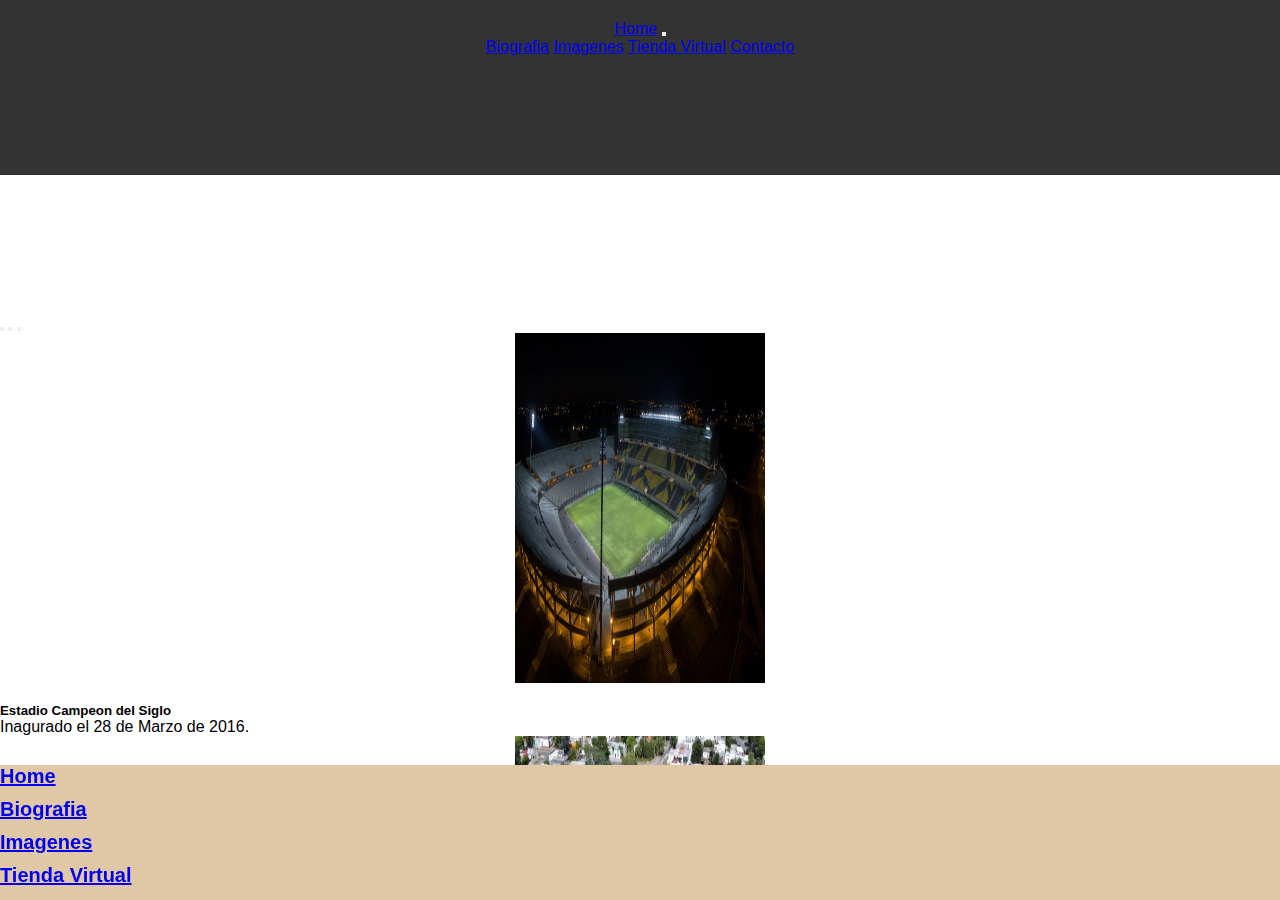
<file: index.html>
<!doctype html>
  <html lang="en">

  <head>
    <meta charset="utf-8">
    <meta name="viewport" content="width=device-width, initial-scale=1">
    <!--SEO-->
    <meta name="description"
      content="club ateletico peñarol,peñarol uruguay,informacion sobre peñarol uruguay,imagenes canchas de peñarol,tienda de ropa peñarol uruguy,contacto con peñarol de uruguay,futbol peñarol uruugay,deporte peñarol uruguay">
    <meta name="keywords"
      content="imagenes-tiendavirtual-contacto-biografia todo sobre peñarol el mejor complejo futbolistico de uruguay">
    <title>Club Atletico Peñarol </title>
    <link href="https://cdn.jsdelivr.net/npm/bootstrap@5.3.0-alpha3/dist/css/bootstrap.min.css" rel="stylesheet"
      integrity="sha384-KK94CHFLLe+nY2dmCWGMq91rCGa5gtU4mk92HdvYe+M/SXH301p5ILy+dN9+nJOZ" crossorigin="anonymous">
    <link rel="stylesheet" href="https://cdnjs.cloudflare.com/ajax/libs/animate.css/4.1.1/animate.min.css">
    <!--Estilo de las paginas-->
    <link rel="stylesheet" href="./SASS/style.css">
  </head>
  <!--barra navegadora-->
  <header class="header">
    <nav class="navbar navbar-expand-lg navbar-dark bg-dark">
      <div class="container-fluid">
        <a class="navbar-brand animate__animated animate__fadeInLeft " href="#">Home</a>
        <button class="navbar-toggler" type="button" data-bs-toggle="collapse" data-bs-target="#navbarNavAltMarkup"
          aria-controls="navbarNavAltMarkup" aria-expanded="false" aria-label="Toggle navigation">
          <span class="navbar-toggler-icon"></span>
        </button>
        <div class="collapse navbar-collapse" id="navbarNavAltMarkup">
          <div class="navbar-nav">
            <a class="nav-link active animate__animated animate__fadeInLeft" aria-current="page"
              href="./pages/biografia.html">Biografia</a>
            <a class="nav-link active animate__animated animate__fadeInLeft" href="./pages/imagenes.html">Imagenes</a>
            <a class="nav-link active animate__animated animate__fadeInLeft" href="./pages/tiendavirtual.html">Tienda
              Virtual</a>
            <a class="nav-link active animate__animated animate__fadeInLeft" href="./pages/contacto.html">Contacto</a>
          </div>
        </div>
      </div>
    </nav>
  </header>
  <!--CAROUSEL-->
  <main class="container main">
    <div id="carouselExampleCaptions" class="carousel slide col-12 col-sm-6">
      <div class="carousel-indicators">
        <button type="button" data-bs-target="#carouselExampleCaptions" data-bs-slide-to="0" class="active"
          aria-current="true" aria-label="Slide 1"></button>
        <button type="button" data-bs-target="#carouselExampleCaptions" data-bs-slide-to="1"
          aria-label="Slide 2"></button>
        <button type="button" data-bs-target="#carouselExampleCaptions" data-bs-slide-to="2"
          aria-label="Slide 3"></button>
      </div>
      <div class="carousel-inner">
        <div class="carousel-item active">
          <img src="./images/estadio.jpg" class="d-block w-100" alt="estadio">
          <div class="carousel-caption d-none d-md-block">
            <h5>Estadio Campeon del Siglo</h5>
            <p>Inagurado el 28 de Marzo de 2016.</p>
          </div>
        </div>
        <div class="carousel-item">
          <img src="./images/lasacasias.jpg" class="d-block w-100" alt="lasacasias">
          <div class="carousel-caption d-none d-md-block">
            <h5>Estado Cr Jose Pedro Damiani.</h5>
            <p>Fue Inagurado el 19 de Abril 1916.</p>
          </div>
        </div>
        <div class="carousel-item imagenes">
          <img src="./images/loaaromo.jpg" class="d-block w-100" alt="loaaromo">
          <div class="carousel-caption d-none d-md-block">
            <h5>Complejo Deportivo Washington Cataldi</h5>
            <p>Fue Inagurado en el año 1947.</p>
          </div>
        </div>
      </div>
      <button class="carousel-control-prev" type="button" data-bs-target="#carouselExampleCaptions" data-bs-slide="prev">
        <span class="carousel-control-prev-icon" aria-hidden="true"></span>
        <span class="visually-hidden">Previous</span>
      </button>
      <button class="carousel-control-next" type="button" data-bs-target="#carouselExampleCaptions" data-bs-slide="next">
        <span class="carousel-control-next-icon" aria-hidden="true"></span>
        <span class="visually-hidden">Next</span>
      </button>
    </div>
    <!--CARD-->
    <div class="card">
      <div class="card-header">
        COMPLEJOS-INSTALACIONES
      </div>
      <div class="card-body">
        <h5 class="card-title">CANCHAS DE CAMPO SINTETICO</h5>
        <p class="card-text">EQUIPAMIENTO-INFRASTRUCTURA</p>
        <a href="#" class="btn btn-primary">Ir a la pagina Oficial</a>
      </div>
    </div>
  </main>
  <body class="pagina-especifica">
    <!--FOOTER-->
    <footer class="mt-5 container-fluid footer">
      <div class="py-3 my-4">
        <ul class="nav justify-content-center border-bottom pb-3 mb-3">
          <li class="nav-item"><a href="#" class="nav-link px-2 text-body-secondary">Home</a></li>
          <li class="nav-item"><a href="./pages/biografia.html" class="nav-link px-2 text-body-secondary">Biografia</a>
          </li>
          <li class="nav-item"><a href="./pages/imagenes.html" class="nav-link px-2 text-body-secondary">Imagenes</a></li>
          <li class="nav-item"><a href="./pages/tiendavirtual.html" class="nav-link px-2 text-body-secondary">Tienda
              Virtual</a></li>
          <li class="nav-item"><a href="./pages/contacto.html" class="nav-link px-2 text-body-secondary">Contacto</a></li>
        </ul>
        <p class="text-center text-body-secondary">© 2023 Company, Inc</p>
    </footer>
    <script src="https://cdn.jsdelivr.net/npm/bootstrap@5.3.0-alpha3/dist/js/bootstrap.bundle.min.js"
      integrity="sha384-ENjdO4Dr2bkBIFxQpeoTz1HIcje39Wm4jDKdf19U8gI4ddQ3GYNS7NTKfAdVQSZe"
      crossorigin="anonymous"></script>
  </body>

  </html>
</file>
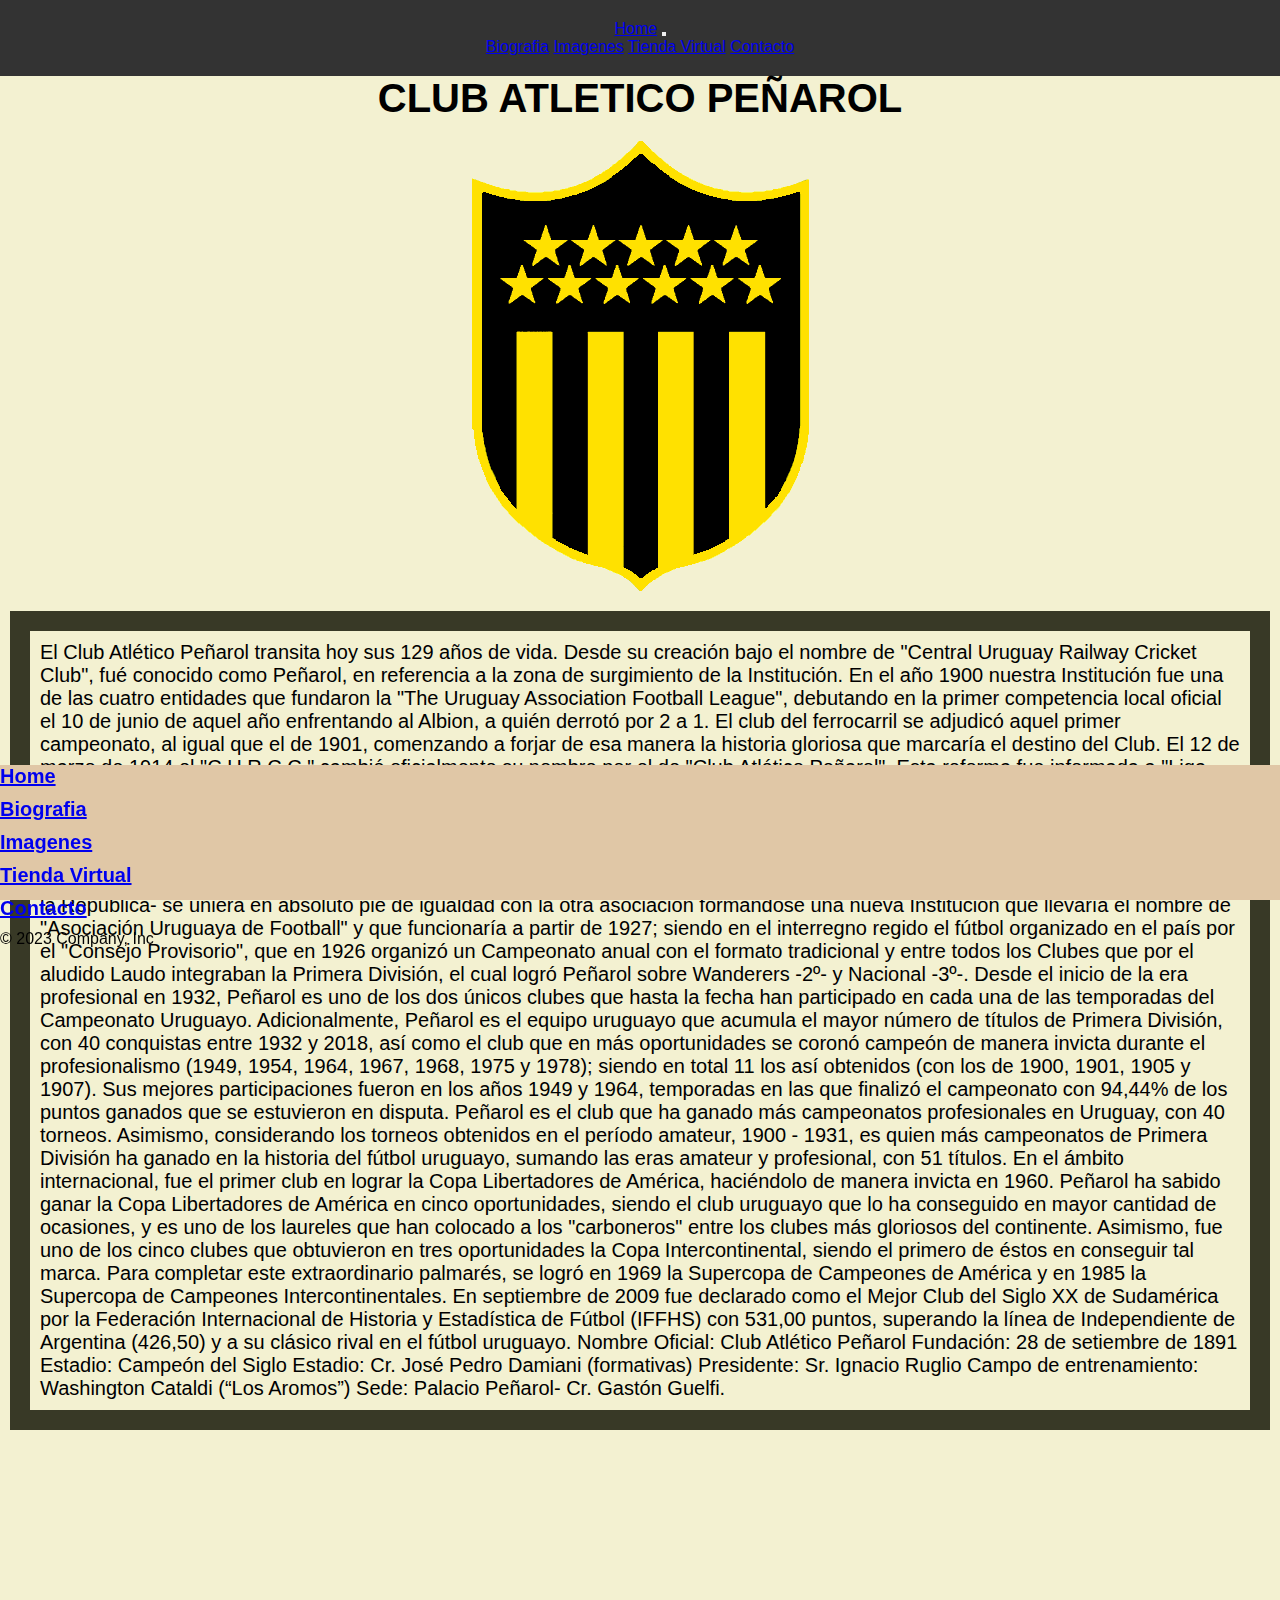
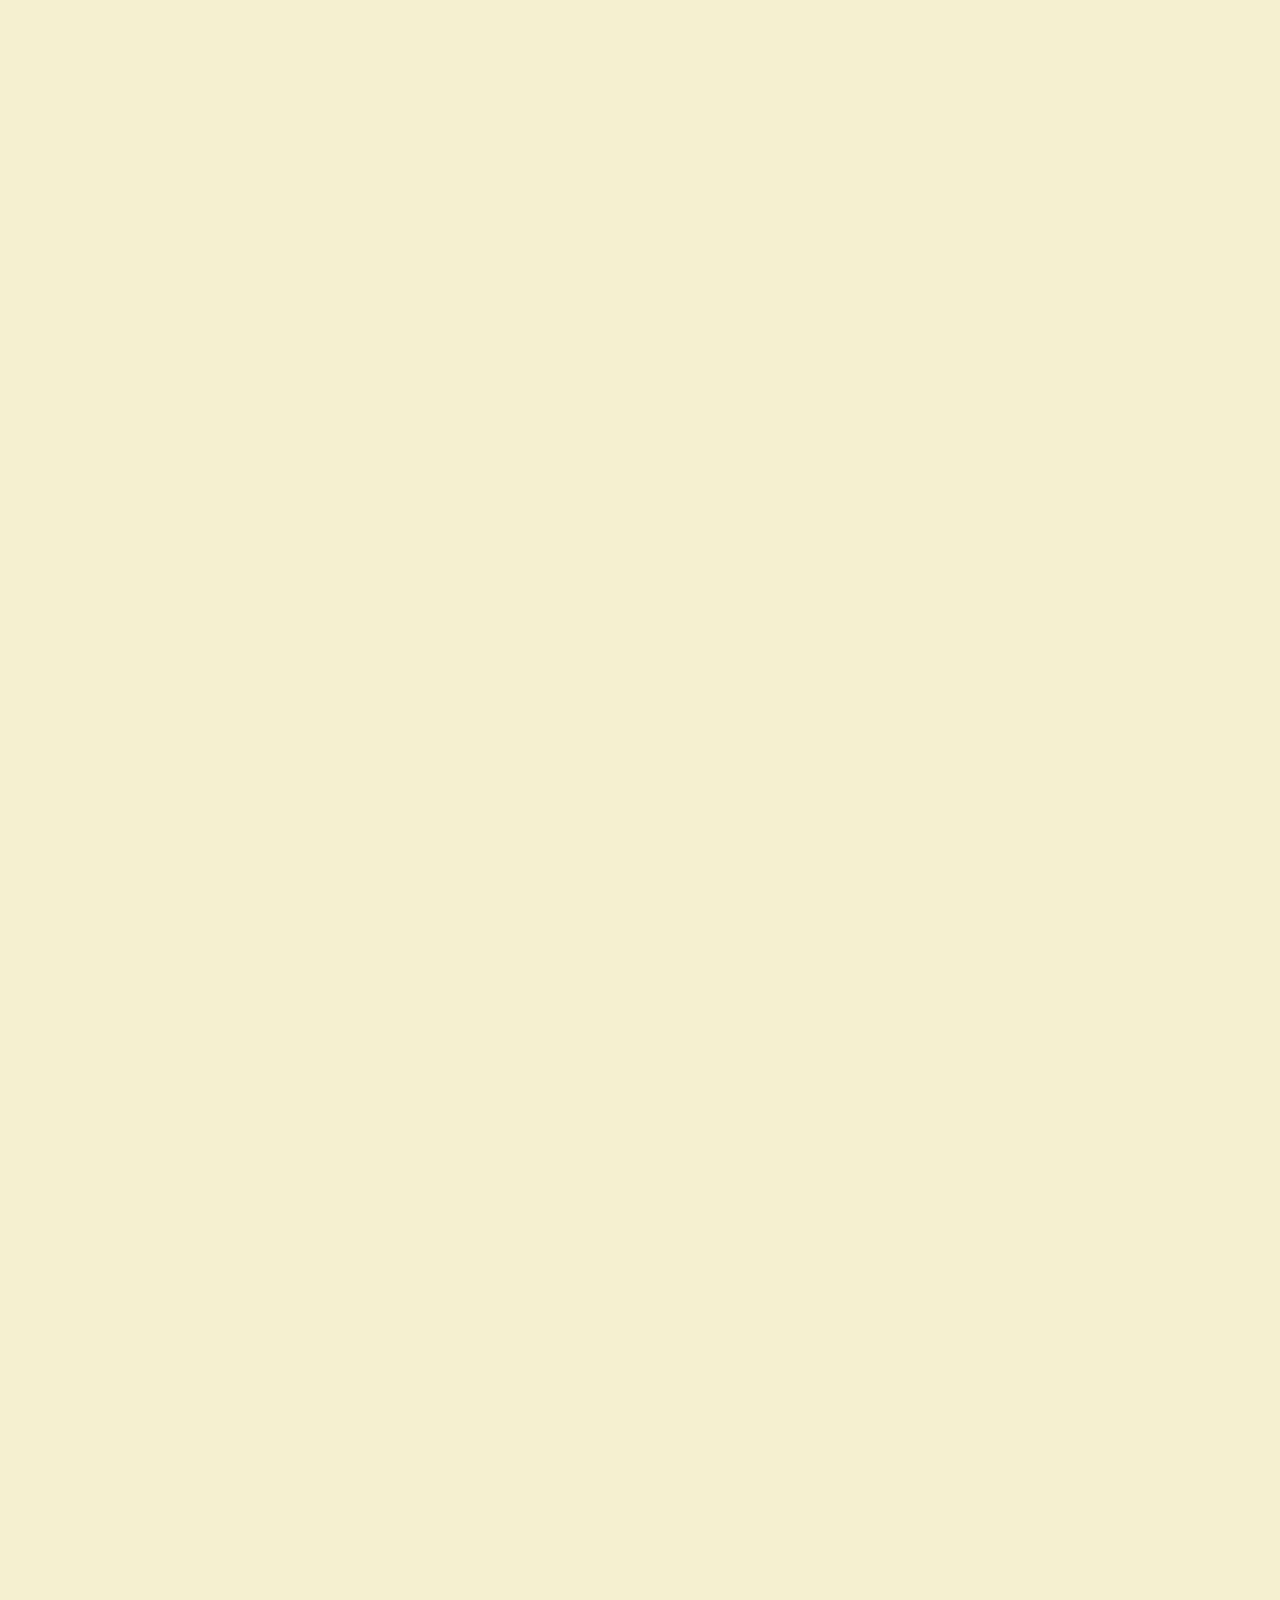
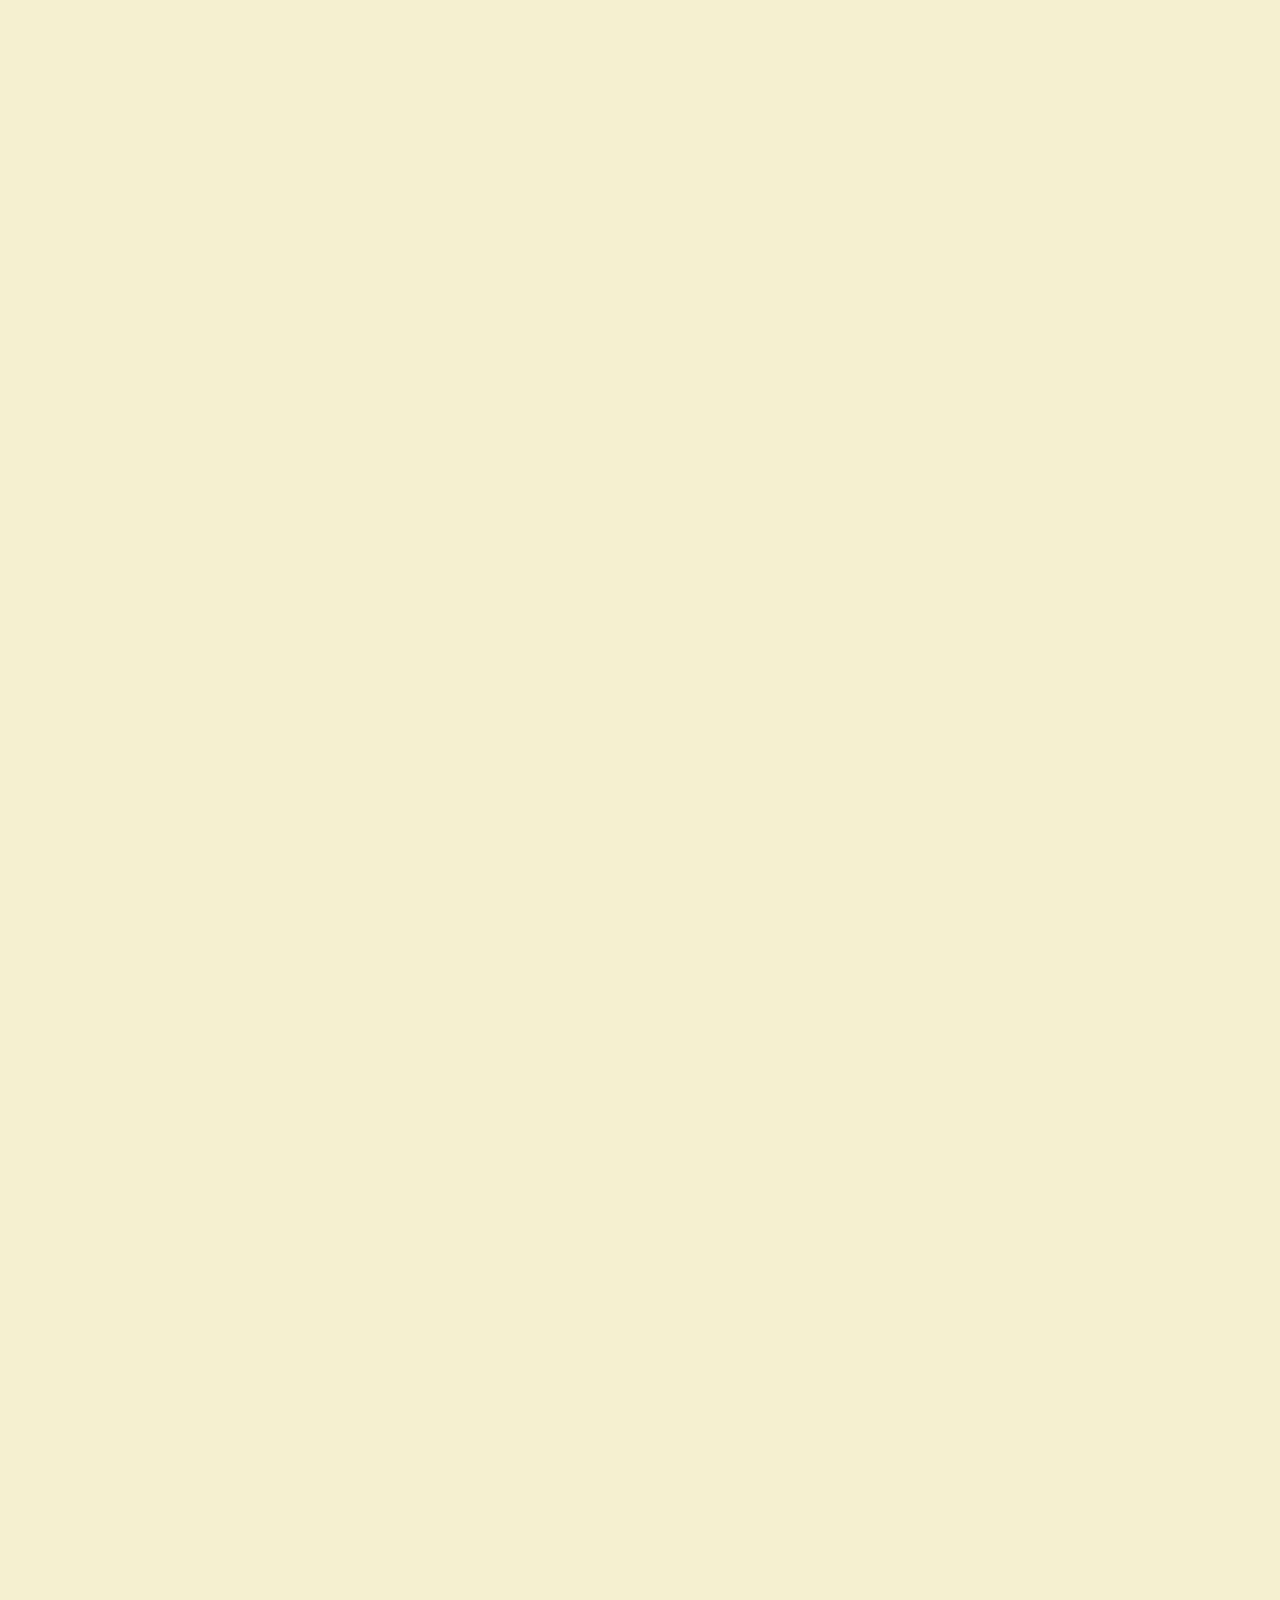
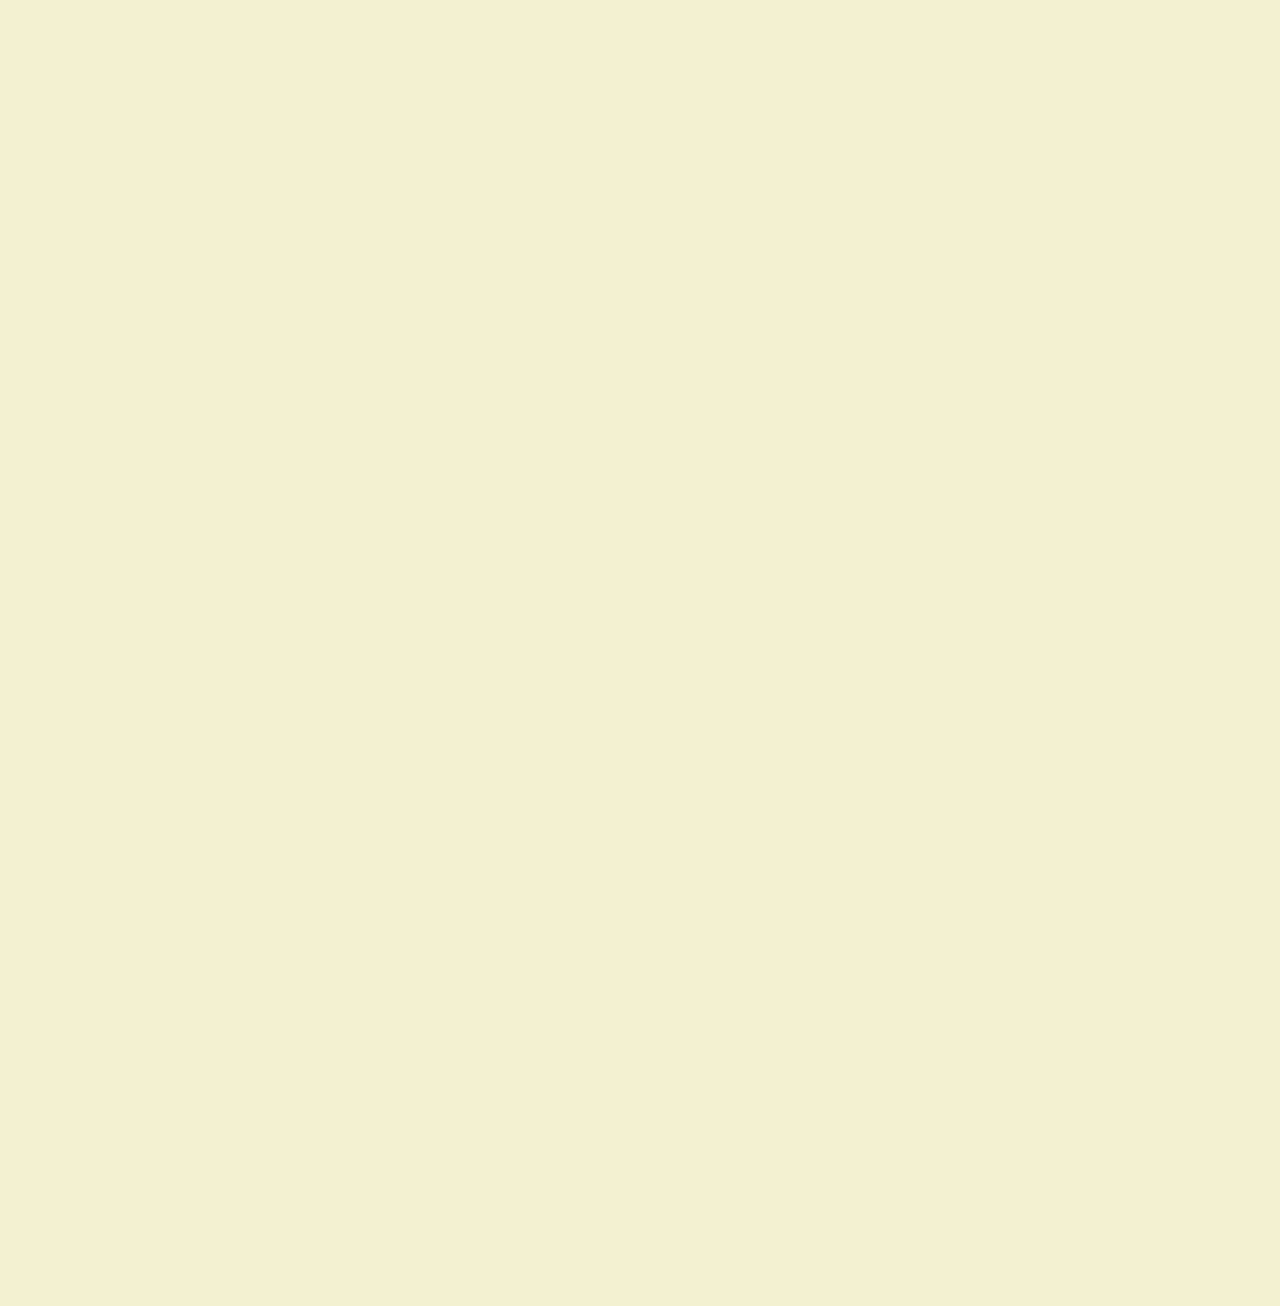
<file: pages/biografia.html>
<!doctype html>
<html lang="en">

<head>
  <meta charset="utf-8">
  <meta name="viewport" content="width=device-width, initial-scale=1">
  <!--SEO-->
  <meta name="description"
    content="club ateletico peñarol,peñarol uruguay,informacion sobre peñarol uruguay,imagenes canchas de peñarol,tienda de ropa peñarol uruguy,contacto con peñarol de uruguay,futbol peñarol uruugay,deporte peñarol uruguay">
  <meta name="keywords"
    content="imagenes-tiendavirtual-contacto-biografia todo sobre peñarol el mejor complejo futbolistico de uruguay">
  <title>Club Atletico Peñarol</title>
  <link href="https://cdn.jsdelivr.net/npm/bootstrap@5.3.0-alpha3/dist/css/bootstrap.min.css" rel="stylesheet"
    integrity="sha384-KK94CHFLLe+nY2dmCWGMq91rCGa5gtU4mk92HdvYe+M/SXH301p5ILy+dN9+nJOZ" crossorigin="anonymous">
  <link rel="stylesheet" href="https://cdnjs.cloudflare.com/ajax/libs/animate.css/4.1.1/animate.min.css">
  <!--Estilo de las paginas-->
  <link rel="stylesheet" href="../SASS/style.css">
</head>

<body class="color-biografia">
 <!--barra navegadora-->
    <header>
      <nav class="navbar navbar-expand-lg navbar-dark bg-dark">
        <div class="container-fluid">
          <a class="navbar-brand nav-link animate__animated animate__fadeInLeft " href="../index.html">Home</a>
          <button class="navbar-toggler" type="button" data-bs-toggle="collapse" data-bs-target="#navbarNavAltMarkup"
          aria-controls="navbarNavAltMarkup" aria-expanded="false" aria-label="Toggle navigation">
          <span class="navbar-toggler-icon"></span>
        </button>
        <div class="collapse navbar-collapse" id="navbarNavAltMarkup">
          <div class="navbar-nav">
            <a class="nav-link active animate__animated animate__fadeInLeft " aria-current="page" href="#">Biografia</a>
            <a class="nav-link active animate__animated animate__fadeInLeft " href="./imagenes.html">Imagenes</a>
            <a class="nav-link active animate__animated animate__fadeInLeft " href="./tiendavirtual.html">Tienda
              Virtual</a>
              <a class="nav-link active animate__animated animate__fadeInLeft " href="./contacto.html">Contacto</a>
            </div>
          </div>
        </div>
      </nav>
      
    </header>
    <!--Edicion biografia-->
    <main class="biografia-clase">
    <div class="biografia">
      <h1 class="animate__animated animate__bounce">CLUB ATLETICO PEÑAROL</h1>
      <img src="../images/Escudo-club-atletico-penarol-con-borde-amarillo.png" alt="escudo">
      <p class="biografia-p">El Club Atlético Peñarol transita hoy sus 129 años de vida. Desde su creación bajo el
        nombre
        de "Central Uruguay Railway Cricket Club", fué conocido como Peñarol, en referencia a la zona de surgimiento de
        la
        Institución.
        En el año 1900 nuestra Institución fue una de las cuatro entidades que fundaron la "The Uruguay Association
        Football League", debutando en la primer competencia local oficial el 10 de junio de aquel año enfrentando al
        Albion, a quién derrotó por 2 a 1. El club del ferrocarril se adjudicó aquel primer campeonato, al igual que el
        de
        1901, comenzando a forjar de esa manera la historia gloriosa que marcaría el destino del Club.
        El 12 de marzo de 1914 el "C.U.R.C.C." cambió oficialmente su nombre por el de "Club Atlético Peñarol". Esta
        reforma fue informada a "Liga Uruguaya de Football" el 14 de marzo, siendo aprobada por ésta y todos sus clubes
        asociados el 17 de marzo y así comunicado al Club por carta oficial. Finalmente, el 13 de abril de ese año el
        Poder Ejecutivo le otorgó la personería jurídica al club.
        Durante la era amateur Peñarol obtuvo 11 Campeonatos Uruguayos, siendo el de 1905 el único en la historia del
        país
        obtenido en forma invicta sin goles en contra. El de 1924 lo hubo en la "Federación Uruguaya de Football"
        constituída como consecuencia del cisma ocurrido en el fútbol del país en 1922 y que por el fallo arbitral
        conocido como "Laudo Serrato" -dictado el 9 de octubre de 1925 por el Presidente de la República- se uniera en
        absoluto pie de igualdad con la otra asociación formándose una nueva Institución que llevaría el nombre de
        "Asociación Uruguaya de Football" y que funcionaría a partir de 1927; siendo en el interregno regido el fútbol
        organizado en el país por el "Consejo Provisorio", que en 1926 organizó un Campeonato anual con el formato
        tradicional y entre todos los Clubes que por el aludido Laudo integraban la Primera División, el cual logró
        Peñarol sobre Wanderers -2º- y Nacional -3º-.
        Desde el inicio de la era profesional en 1932, Peñarol es uno de los dos únicos clubes que hasta la fecha han
        participado en cada una de las temporadas del Campeonato Uruguayo. Adicionalmente, Peñarol es el equipo uruguayo
        que acumula el mayor número de títulos de Primera División, con 40 conquistas entre 1932 y 2018, así como el
        club
        que en más oportunidades se coronó campeón de manera invicta durante el profesionalismo (1949, 1954, 1964, 1967,
        1968, 1975 y 1978); siendo en total 11 los así obtenidos (con los de 1900, 1901, 1905 y 1907). Sus mejores
        participaciones fueron en los años 1949 y 1964, temporadas en las que finalizó el campeonato con 94,44% de los
        puntos ganados que se estuvieron en disputa.
        Peñarol es el club que ha ganado más campeonatos profesionales en Uruguay, con 40 torneos. Asimismo,
        considerando
        los torneos obtenidos en el período amateur, 1900 - 1931, es quien más campeonatos de Primera División ha ganado
        en la historia del fútbol uruguayo, sumando las eras amateur y profesional, con 51 títulos.
        En el ámbito internacional, fue el primer club en lograr la Copa Libertadores de América, haciéndolo de manera
        invicta en 1960.
        Peñarol ha sabido ganar la Copa Libertadores de América en cinco oportunidades, siendo el club uruguayo que lo
        ha
        conseguido en mayor cantidad de ocasiones, y es uno de los laureles que han colocado a los "carboneros" entre
        los
        clubes más gloriosos del continente.
        Asimismo, fue uno de los cinco clubes que obtuvieron en tres oportunidades la Copa Intercontinental, siendo el
        primero de éstos en conseguir tal marca.
        Para completar este extraordinario palmarés, se logró en 1969 la Supercopa de Campeones de América y en 1985 la
        Supercopa de Campeones Intercontinentales.
        En septiembre de 2009 fue declarado como el Mejor Club del Siglo XX de Sudamérica por la Federación
        Internacional
        de Historia y Estadística de Fútbol (IFFHS) con 531,00 puntos, superando la línea de Independiente de Argentina
        (426,50) y a su clásico rival en el fútbol uruguayo.
        Nombre Oficial: Club Atlético Peñarol
        Fundación: 28 de setiembre de 1891
        Estadio: Campeón del Siglo
        Estadio: Cr. José Pedro Damiani (formativas)
        Presidente: Sr. Ignacio Ruglio
        Campo de entrenamiento: Washington Cataldi (“Los Aromos”)
        Sede: Palacio Peñarol- Cr. Gastón Guelfi.
      </p>
    </div>
  </main>
  <footer class="mt-5 container-fluid footer">
    <div class="py-3 my-4">
      <ul class="nav justify-content-center border-bottom pb-3 mb-3">
        <li class="nav-item"><a href="../index.html" class="nav-link px-2 text-body-secondary">Home</a></li>
        <li class="nav-item"><a href="#" class="nav-link px-2 text-body-secondary">Biografia</a>
        </li>
        <li class="nav-item"><a href="./imagenes.html" class="nav-link px-2 text-body-secondary">Imagenes</a></li>
        <li class="nav-item"><a href="./tiendavirtual.html" class="nav-link px-2 text-body-secondary">Tienda
            Virtual</a></li>
        <li class="nav-item"><a href="./contacto.html" class="nav-link px-2 text-body-secondary">Contacto</a></li>
      </ul>
      <p class="text-center text-body-secondary">© 2023 Company, Inc</p>
    </div>
  </footer>
  <script src="https://cdn.jsdelivr.net/npm/bootstrap@5.3.0-alpha3/dist/js/bootstrap.bundle.min.js"
  integrity="sha384-ENjdO4Dr2bkBIFxQpeoTz1HIcje39Wm4jDKdf19U8gI4ddQ3GYNS7NTKfAdVQSZe"
  crossorigin="anonymous">
  </script>
</body>
</html>
</file>
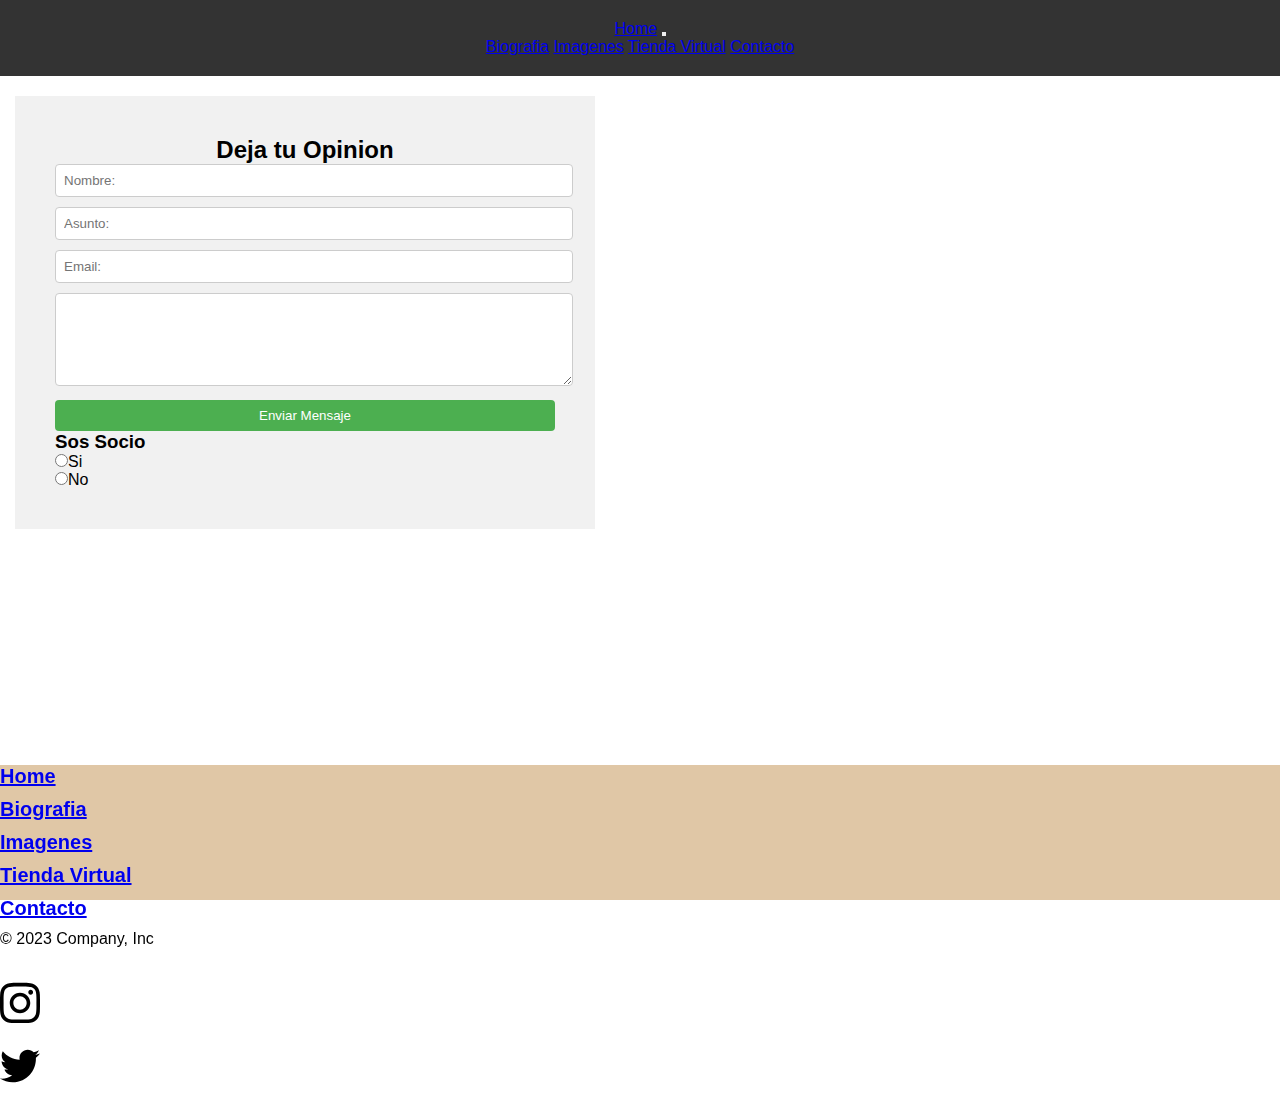
<file: pages/contacto.html>
<!doctype html>
  <html lang="en">

  <head>
    <meta charset="utf-8">
    <meta name="viewport" content="width=device-width, initial-scale=1">
    <!--SEO-->
    <meta name="description"
      content="club ateletico peñarol,peñarol uruguay,informacion sobre peñarol uruguay,imagenes canchas de peñarol,tienda de ropa peñarol uruguy,contacto con peñarol de uruguay,futbol peñarol uruugay,deporte peñarol uruguay">
    <meta name="keywords"
      content="imagenes-tiendavirtual-contacto-biografia todo sobre peñarol el mejor complejo futbolistico de uruguay">
    <title>Club Atletico Peñarol</title>
    <link href="https://cdn.jsdelivr.net/npm/bootstrap@5.3.0-alpha3/dist/css/bootstrap.min.css" rel="stylesheet"
      integrity="sha384-KK94CHFLLe+nY2dmCWGMq91rCGa5gtU4mk92HdvYe+M/SXH301p5ILy+dN9+nJOZ" crossorigin="anonymous">
    <link rel="stylesheet" href="https://cdnjs.cloudflare.com/ajax/libs/animate.css/4.1.1/animate.min.css">
    <!--Estilo de las paginas-->
    <link rel="stylesheet" href="../SASS/style.css">
  </head>
  <!--Edicion nav-->
  <header>
    <nav class="navbar navbar-expand-lg navbar-dark bg-dark">
      <div class="container-fluid">
        <a class="navbar-brand animate__animated animate__fadeInLeft" href="../index.html">Home</a>
        <button class="navbar-toggler" type="button" data-bs-toggle="collapse" data-bs-target="#navbarNavAltMarkup"
          aria-controls="navbarNavAltMarkup" aria-expanded="false" aria-label="Toggle navigation">
          <span class="navbar-toggler-icon"></span>
        </button>
        <div class="collapse navbar-collapse" id="navbarNavAltMarkup">
          <div class="navbar-nav">
            <a class="nav-link active animate__animated animate__fadeInLeft" aria-current="page"
              href="./biografia.html">Biografia</a>
            <a class="nav-link active animate__animated animate__fadeInLeft" href="./imagenes.html">Imagenes</a>
            <a class="nav-link active animate__animated animate__fadeInLeft" href="./tiendavirtual.html">Tienda
              Virtual</a>
            <a class="nav-link activeanimate__animated animate__fadeInLeft" href="#">Contacto</a>
          </div>
        </div>
      </div>
    </nav>
  </header>
  <!--EDICION CONTACTO-->
  <main class="main-form">
    <form class="formulario-peñarol">
      <h2>Deja tu Opinion</h2>

      <div class="contendio-form">
        <div class="form-asunto">
          <ul>
            <li><input type="text" id="name" name="user name" placeholder="Nombre:"></li>
            <li><input type="text" id="name" name="user asunto" placeholder="Asunto:"></li>
            <li><input type="text" id="name" name="user mail" placeholder="Email:"></li>
            <li><textarea name="user-msg" id="msg" cols="21" rows="5"></textarea></li>

            <input type="submit" value="Enviar Mensaje">
          </ul>
        </div>

        <div class="Form-datos">
          <div class="SosSocio">
            <h3>Sos Socio</h3>

            <p><input type="radio" name="socio" id="si-soy">Si</p>
            <p><input type="radio" name="socio" id="no-soy">No</p>
          </div>
        </div>
      </div>
    </form>

  </main>

  <body class="img-espe-contacto">
    <div class="contenido"></div>
    <!--IFRAME-->
    <iframe
      src="https://www.google.com/maps/embed?pb=!1m18!1m12!1m3!1d3272.303997325659!2d-56.185306023009566!3d-34.89881987314527!2m3!1f0!2f0!3f0!3m2!1i1024!2i768!4f13.1!3m3!1m2!1s0x959f8035c2f5be6b%3A0x710a03b89e09103b!2sPalacio%20Pe%C3%B1arol!5e0!3m2!1ses-419!2suy!4v1684348129294!5m2!1ses-419!2suy"
      width="300" height="250" style="border:0;" allowfullscreen="" loading="lazy"
      referrerpolicy="no-referrer-when-downgrade"></iframe>

    <div class="iconos">
      <ul>
        <li>
          <img class="instagram-logo" src="../iconos/instagram (1).svg" alt="">
          <img class="twiter-logo" src="../iconos/twitter.svg" alt="">

        </li>
      </ul>
    </div>
    <footer class="mt-5 container-fluid footer">
      <div class="py-3 my-4">
        <ul class="nav justify-content-center border-bottom pb-3 mb-3">
          <li class="nav-item"><a href="../index.html" class="nav-link px-2 text-body-secondary">Home</a></li>
          <li class="nav-item"><a href="./biografia.html" class="nav-link px-2 text-body-secondary">Biografia</a>
          </li>
          <li class="nav-item"><a href="./imagenes.html" class="nav-link px-2 text-body-secondary">Imagenes</a></li>
          <li class="nav-item"><a href="./tiendavirtual.html" class="nav-link px-2 text-body-secondary">Tienda
              Virtual</a></li>
          <li class="nav-item"><a href="#" class="nav-link px-2 text-body-secondary">Contacto</a></li>
        </ul>
        <p class="text-center text-body-secondary">© 2023 Company, Inc</p>

    </footer>

    <script src="https://cdn.jsdelivr.net/npm/bootstrap@5.3.0-alpha3/dist/js/bootstrap.bundle.min.js"
      integrity="sha384-ENjdO4Dr2bkBIFxQpeoTz1HIcje39Wm4jDKdf19U8gI4ddQ3GYNS7NTKfAdVQSZe"
      crossorigin="anonymous"></script>
  </body>

  </html>
</file>
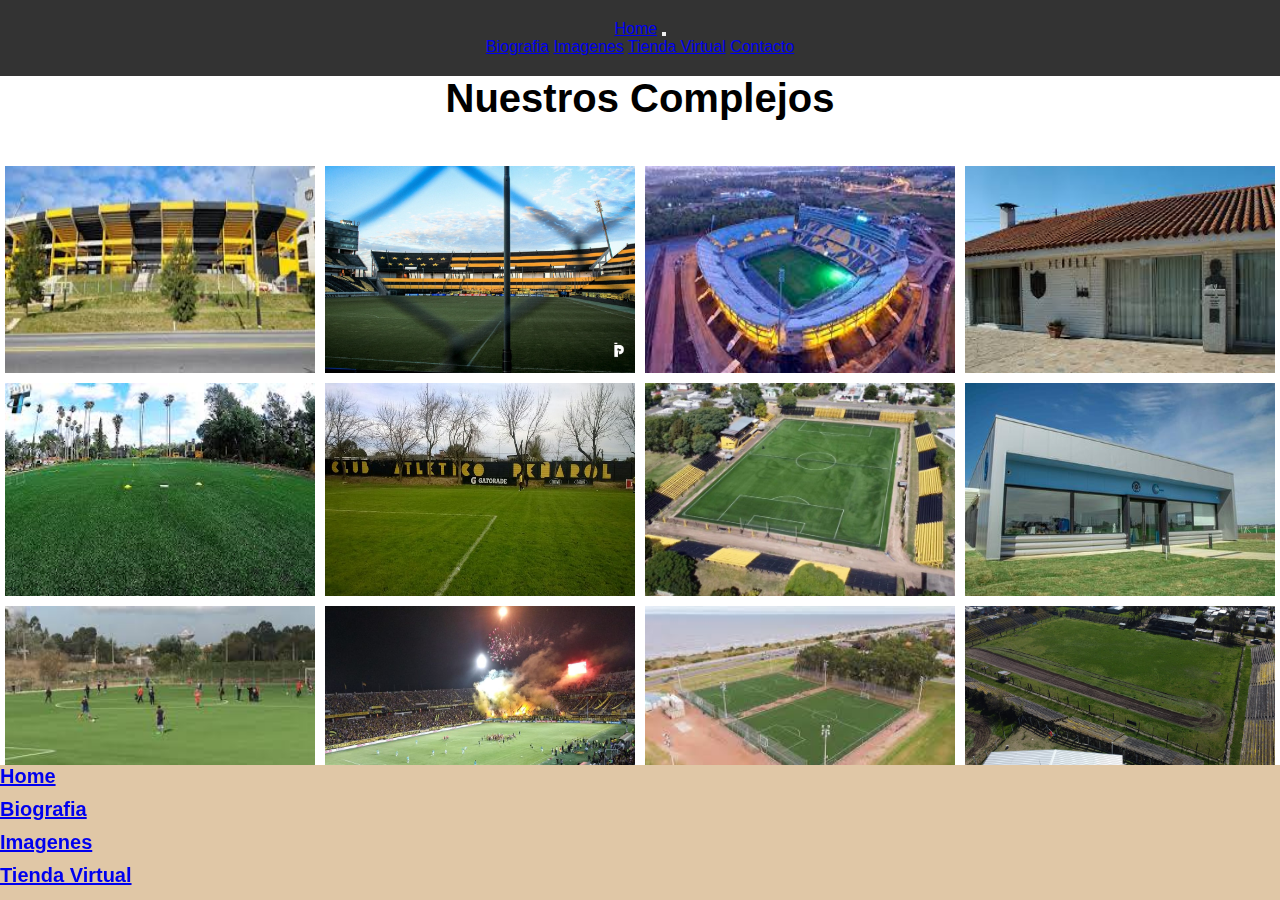
<file: pages/imagenes.html>
<!doctype html>
  <html lang="en">

  <head>
    <meta charset="utf-8">
    <meta name="viewport" content="width=device-width, initial-scale=1">
    <title>Club Atletico Peñarol</title>
    <!--SEO-->
    <meta name="description"
      content="club ateletico peñarol,peñarol uruguay,informacion sobre peñarol uruguay,imagenes canchas de peñarol,tienda de ropa peñarol uruguy,contacto con peñarol de uruguay,futbol peñarol uruugay,deporte peñarol uruguay">
    <meta name="keywords"
      content="imagenes-tiendavirtual-contacto-biografia todo sobre peñarol el mejor complejo futbolistico de uruguay">
    <link href="https://cdn.jsdelivr.net/npm/bootstrap@5.3.0-alpha3/dist/css/bootstrap.min.css" rel="stylesheet"
      integrity="sha384-KK94CHFLLe+nY2dmCWGMq91rCGa5gtU4mk92HdvYe+M/SXH301p5ILy+dN9+nJOZ" crossorigin="anonymous">
    <link rel="stylesheet" href="https://cdnjs.cloudflare.com/ajax/libs/animate.css/4.1.1/animate.min.css">
    <!--Estilo de las paginas-->
    <link rel="stylesheet" href="../SASS/style.css">
  </head>
  <!--barra navegadora-->
  <header>
    <nav class="navbar navbar-expand-lg navbar-dark bg-dark">
      <div class="container-fluid">
        <a class="navbar-brand" href="../index.html">Home</a>
        <button class="navbar-toggler" type="button" data-bs-toggle="collapse" data-bs-target="#navbarNavAltMarkup"
          aria-controls="navbarNavAltMarkup" aria-expanded="false" aria-label="Toggle navigation">
          <span class="navbar-toggler-icon"></span>
        </button>
        <div class="collapse navbar-collapse" id="navbarNavAltMarkup">
          <div class="navbar-nav">
            <a class="nav-link active animate__animated animate__fadeInLeft " aria-current="page"
              href="./biografia.html">Biografia</a>
            <a class="nav-link active animate__animated animate__fadeInLeft  " href="#">Imagenes</a>
            <a class="nav-link active animate__animated animate__fadeInLeft  " href="./tiendavirtual.html">Tienda
              Virtual</a>
            <a class="nav-link active animate__animated animate__fadeInLeft " href="./contacto.html">Contacto</a>
          </div>
        </div>
      </div>
    </nav>
  </header>

  <!--Edicion Imagenes-->

  <body>
    <h1 class="active animate__animated animate__fadeInLeft">Nuestros Complejos</h1>
    <div class="image-container responsive">
    </div>
    <div class="contenedor-imagenes">
      <img class="animate__animated animate__bounce" src="../images/fondoestadio.jpg" alt="Imagen 1">
      <img class="animate__animated animate__bounce" src="../images/canchaestadio.jpg" alt="Imagen 2">
      <img class="animate__animated animate__bounce" src="../images/estadiocap.jpg" alt="Imagen 3">
      <img class="animate__animated animate__bounce" src="../images/aromos.jpg" alt="Imagen 4">
      <img class="animate__animated animate__bounce" src="../images/aromos2.jpg" alt="Imagen 5">
      <img class="animate__animated animate__bounce" src="../images/aromos3.jpg" alt="Imagen 6">
      <img class="animate__animated animate__bounce" src="../images/lasacasias.jpg" alt="Imagen 7">
      <img class="animate__animated animate__bounce"
        src="../images/montevideo-city-football-academy-el-complejo--L-5Wu60M.jpeg" alt="Imagen 8">
      <img class="animate__animated animate__bounce" src="../images/images.jpg" alt="Imagen 9">
      <img class="animate__animated animate__bounce" src="../images/719584.jpg" alt="Imagen 10">
      <img class="animate__animated animate__bounce" src="../images/images (1).jpg" alt="Imagen 11">
      <img class="animate__animated animate__bounce" src="../images/FciyRyhXEAAcS0x.jpg" alt="imagen 12">

    </div>

    <footer class="mt-5 container-fluid footer">
      <div class="py-3 my-4">
        <ul class="nav justify-content-center border-bottom pb-3 mb-3">
          <li class="nav-item"><a href="../index.html" class="nav-link px-2 text-body-secondary">Home</a></li>
          <li class="nav-item"><a href="./biografia.html" class="nav-link px-2 text-body-secondary">Biografia</a></li>
          <li class="nav-item"><a href="#" class="nav-link px-2 text-body-secondary">Imagenes</a></li>
          <li class="nav-item"><a href="./tiendavirtual.html" class="nav-link px-2 text-body-secondary">Tienda Virtual</a>
          </li>
          <li class="nav-item"><a href="./contacto.html" class="nav-link px-2 text-body-secondary">Contacto</a></li>
        </ul>
        <p class="text-center text-body-secondary">© 2023 Company, Inc</p>
    </footer>

    <script src="https://cdn.jsdelivr.net/npm/bootstrap@5.3.0-alpha3/dist/js/bootstrap.bundle.min.js"
      integrity="sha384-ENjdO4Dr2bkBIFxQpeoTz1HIcje39Wm4jDKdf19U8gI4ddQ3GYNS7NTKfAdVQSZe"
      crossorigin="anonymous"></script>
  </body>

  </html>
</file>
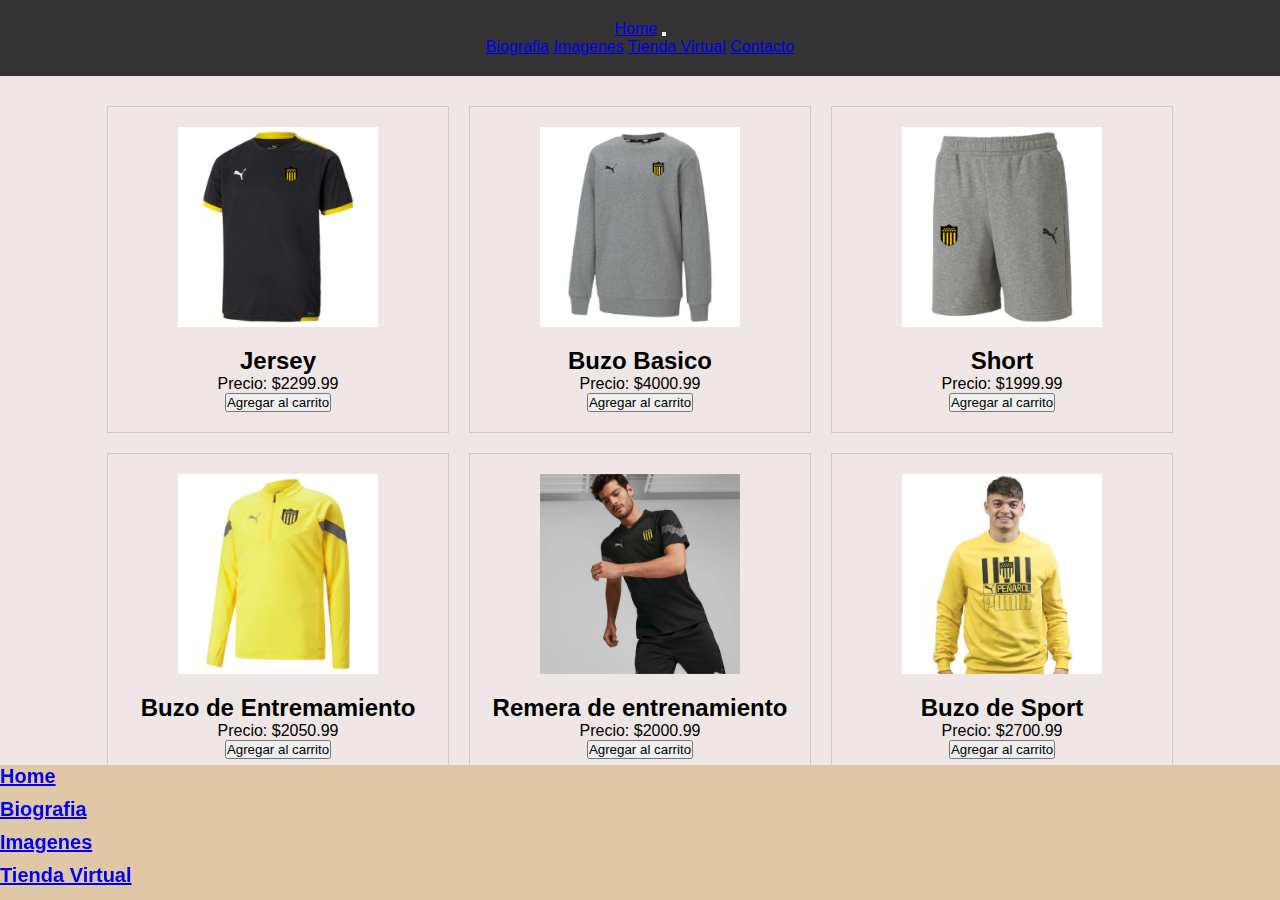
<file: pages/tiendavirtual.html>
<!doctype html>
<html lang="en">

<head>
  <meta charset="utf-8">
  <meta name="viewport" content="width=device-width, initial-scale=1">
  <!--SEO-->
  <meta name="description"
    content="club ateletico peñarol,peñarol uruguay,informacion sobre peñarol uruguay,imagenes canchas de peñarol,tienda de ropa peñarol uruguy,contacto con peñarol de uruguay,futbol peñarol uruugay,deporte peñarol uruguay">
  <meta name="keywords"
    content="imagenes-tiendavirtual-contacto-biografia todo sobre peñarol el mejor complejo futbolistico de uruguay">
  <title>Club Atletico Peñarol</title>
  <link href="https://cdn.jsdelivr.net/npm/bootstrap@5.3.0-alpha3/dist/css/bootstrap.min.css" rel="stylesheet"
    integrity="sha384-KK94CHFLLe+nY2dmCWGMq91rCGa5gtU4mk92HdvYe+M/SXH301p5ILy+dN9+nJOZ" crossorigin="anonymous">
  <link rel="stylesheet" href="https://cdnjs.cloudflare.com/ajax/libs/animate.css/4.1.1/animate.min.css">
  <!--Estilo de las paginas-->
  <link rel="stylesheet" href="../SASS/style.css">
</head>

<body class="fondo-tienda">
  <!--barra navegadora-->
  <header>
    <nav class="navbar navbar-expand-lg navbar-dark bg-dark">
      <div class="container-fluid">
        <a class="navbar-brand animate__animated animate__fadeInLeft " href="../index.html">Home</a>
        <button class="navbar-toggler" type="button" data-bs-toggle="collapse" data-bs-target="#navbarNavAltMarkup"
          aria-controls="navbarNavAltMarkup" aria-expanded="false" aria-label="Toggle navigation">
          <span class="navbar-toggler-icon"></span>
        </button>
        <div class="collapse navbar-collapse" id="navbarNavAltMarkup">
          <div class="navbar-nav">
            <a class="nav-link active animate__animated animate__fadeInLeft " aria-current="page"
              href="./biografia.html">Biografia</a>
            <a class="nav-link active animate__animated animate__fadeInLeft " href="./imagenes.html">Imagenes</a>
            <a class="nav-link active animate__animated animate__fadeInLeft " href="#">Tienda Virtual</a>
            <a class="nav-link active animate__animated animate__fadeInLeft  " href="./contacto.html">Contacto</a>
          </div>
        </div>
      </div>
    </nav>
  </header>
  <!--Edicion Tiendavirtual-->
  <main>
    <section class="products">
      <div class="product">
        <img src="../images/penarol-jersey-jr-70492526-negro.webp" alt="Producto-1">
        <h2> Jersey</h2>
        <p>Precio: $2299.99</p>
        <button class="animate__animated animate__heartBeat">Agregar al carrito</button>
      </div>

      <div class="product">
        <img src="../images/penarol-cas-crew-sweat-jr-65693433-gris.webp" alt="Producto-2">
        <h2>Buzo Basico</h2>
        <p>Precio: $4000.99</p>
        <button class="animate__animated animate__heartBeat">Agregar al carrito</button>
      </div>

      <div class="product">
        <img src="../images/penarol-cas-shorts-jr-65671233-gris (1).webp" alt="Producto-3">
        <h2>Short</h2>
        <p>Precio: $1999.99</p>
        <button class="animate__animated animate__heartBeat">Agregar al carrito</button>
      </div>

      <div class="product">
        <img src="../images/cap-train-1-4-zip-top-76749105-amarillo.webp" alt="Producto-4">
        <h2>Buzo de Entremamiento</h2>
        <p>Precio: $2050.99</p>
        <button class="animate__animated animate__heartBeat">Agregar al carrito</button>
      </div>
      <div class="product">
        <img src="../images/remera.webp" alt="Producto-5">
        <h2>Remera de entrenamiento</h2>
        <p>Precio: $2000.99</p>
        <button class="animate__animated animate__heartBeat">Agregar al carrito</button>
      </div>
      <div class="product">
        <img src="../images/cap-ftblcore-crew-sweat-76880206-amarillo.webp" alt="Producto-6">
        <h2>Buzo de Sport</h2>
        <p>Precio: $2700.99</p>
        <button class="animate__animated animate__heartBeat">Agregar al carrito</button>
      </div>
      <!-- Agregar más productos aquí -->
    </section>
  </main>
  <footer class="mt-5 container-fluid footer">
    <div class="py-3 my-4">
      <ul class="nav justify-content-center border-bottom pb-3 mb-3">
        <li class="nav-item"><a href="../index.html" class="nav-link px-2 text-body-secondary">Home</a></li>
        <li class="nav-item"><a href="../pages/biografia.html" class="nav-link px-2 text-body-secondary">Biografia</a>
        </li>
        <li class="nav-item"><a href="../pages/imagenes.html" class="nav-link px-2 text-body-secondary">Imagenes</a></li>
        <li class="nav-item"><a href="#" class="nav-link px-2 text-body-secondary">Tienda
            Virtual</a></li>
        <li class="nav-item"><a href="../pages/contacto.html" class="nav-link px-2 text-body-secondary">Contacto</a></li>
      </ul>
      <p class="text-center text-body-secondary">© 2023 Company, Inc</p>
    </div>
  </footer>
  <script src="https://cdn.jsdelivr.net/npm/bootstrap@5.3.0-alpha3/dist/js/bootstrap.bundle.min.js"
    integrity="sha384-ENjdO4Dr2bkBIFxQpeoTz1HIcje39Wm4jDKdf19U8gI4ddQ3GYNS7NTKfAdVQSZe"
    crossorigin="anonymous"></script>
</body>

</html>
</file>
<file: SASS/style.css>
@charset "UTF-8";
/*reseteo*/
* {
  margin: 0;
  padding: 0;
}

/*body-basico*/
.body {
  height: 100vh;
}

/*header-basico*/
.header {
  height: 15vh;
}

/*main-basico*/
main {
  height: 70vh;
}

.biografia-clase {
  margin-bottom: 600vh;
}

/*footer-basico*/
.footer {
  height: 15vh;
  background-color: rgb(224, 199, 166);
  position: fixed;
  bottom: 0;
  width: 100%;
  padding: 0%;
}

.nav-item {
  font-size: 20px;
  font-family: Arial, Helvetica, sans-serif;
  font-weight: bold;
  color: black;
  text-shadow: 0ch;
}

iframe {
  position: relative;
  top: 15vh;
  left: 10vh;
}

/*todo el contenido pages*/
.color-biografia {
  background-color: rgb(243, 241, 209);
}

h1 {
  font-size: 40px;
  text-align: center;
  margin-bottom: 20px;
  color: black;
}

img {
  display: block;
  max-width: 100%;
  height: auto;
  margin: 0 auto;
  margin-bottom: 20px;
}

.biografia-p {
  padding: 10px;
  border: 20px solid rgba(19, 20, 3, 0.8352941176);
  font-family: Arial, Helvetica, sans-serif;
  font-size: 20px;
  margin-left: 10px;
  margin-right: 10px;
}

/*todo el contenido pages*/
.image-container {
  display: flex;
  flex-wrap: wrap;
  align-items: center;
}

.image-container img {
  width: 50%;
  height: auto;
}

.image-container {
  display: flex;
  flex-direction: block;
  align-items: center;
  text-align: center;
  margin-bottom: 20px;
}

.image-container {
  display: flex;
  flex-direction: block;
  align-items: center;
  text-align: center;
  margin-bottom: 20px;
}

.title {
  font-weight: bold;
  font-size: 20px;
  margin-right: 10px;
}

.description {
  font-size: 16px;
  margin-right: 10px;
}

.description {
  font-size: 16px;
  margin-right: 10px;
}

.description {
  font-size: 16px;
  margin-right: 10px;
}

.title {
  font-size: 20px;
  font-weight: bold;
  margin-bottom: 10px;
}

.description {
  font-size: 16px;
  margin-right: 10px;
}

.contenedor {
  margin-top: 100px;
  display: flex;
}

.image-container img {
  margin-top: 100px;
  width: 150px;
  height: 150px;
  display: block;
  margin-bottom: 10px;
  margin-left: 5px;
}

.container {
  width: 100%;
  overflow: hidden;
}

.titulo-mov {
  animation: animacion-titulo 2s infinite;
  font-size: 100px;
}

.contenedor-imagenes {
  display: flex;
  flex-wrap: wrap;
}

.contenedor-imagenes img {
  width: calc(25% - 10px);
  margin: 5px;
  height: auto;
}

/*todo el contenido pages*/
.formulario-peñarol {
  max-width: 500px;
  margin: 0 auto;
  margin-left: 15px;
  padding: 40px;
  background-color: #f1f1f1;
}

h2 {
  text-align: center;
}

.contenido-form {
  display: flex;
  flex-wrap: wrap;
  justify-content: space-between;
}

.form-asunto,
.form-datos {
  flex-basis: 48%;
}

ul {
  list-style-type: none;
  padding: 0;
  margin: 0;
}

li {
  margin-bottom: 10px;
}

input[type=text],
textarea {
  width: 100%;
  padding: 8px;
  border: 1px solid #ccc;
  border-radius: 4px;
}

input[type=submit] {
  width: 100%;
  padding: 8px;
  background-color: #4caf50;
  color: white;
  border: none;
  border-radius: 4px;
  cursor: pointer;
}

.main-form {
  margin-top: 20px;
}

.iconos {
  width: 40px;
}

.img-espe-contacto {
  background-image: url("https://visitacds.uy/demos/work_01.jpg");
  background-repeat: no-repeat;
  background-size: cover;
}

/*todo el contenido pages*/
body {
  font-family: Arial, sans-serif;
  margin: 0;
  padding: 0;
}

header {
  background-color: #333;
  color: #fff;
  padding: 20px;
  text-align: center;
}

.products {
  display: flex;
  flex-wrap: wrap;
  justify-content: center;
  margin: 20px;
}

.product {
  width: 300px;
  margin: 10px;
  padding: 20px;
  border: 1px solid #ccc;
  text-align: center;
}

.product img {
  width: 200px;
  height: 200px;
}

.fondo-tienda {
  background-color: rgba(238, 228, 227, 0.925);
}

/*todo el contenido pages*/
.carousel {
  margin-top: 140px;
}

.carousel-item img {
  height: 350px;
  width: 250px;
}

.card {
  background-color: rgb(224, 220, 215);
  font-size: 20px;
  font-weight: bold;
  font: arial;
}

.pagina-especifica {
  background-image: url("https://imgs.elpais.com.uy/dims4/default/b388653/2147483647/strip/true/crop/993x683+15+0/resize/1440x990!/quality/90/?url=https%3A%2F%2Fel-pais-uruguay-production-web.s3.amazonaws.com%2Fbrightspot%2Fuploads%2F2021%2F03%2F03%2F603fe48cf4001.jpeg");
  background-repeat: no-repeat;
  background-size: cover;
}

@media (max-width: 768px) {
  .contenedor-imagenes img {
    width: calc(50% - 10px);
  }
}
@media (max-width: 480px) {
  .contenedor-imagenes img {
    width: 100%;
  }
}
@media (max-width: 767px) {
  .contendio-form {
    flex-direction: column;
  }
  .form-asunto,
  .form-datos {
    flex-basis: 100%;
  }
}/*# sourceMappingURL=style.css.map */
</file>
